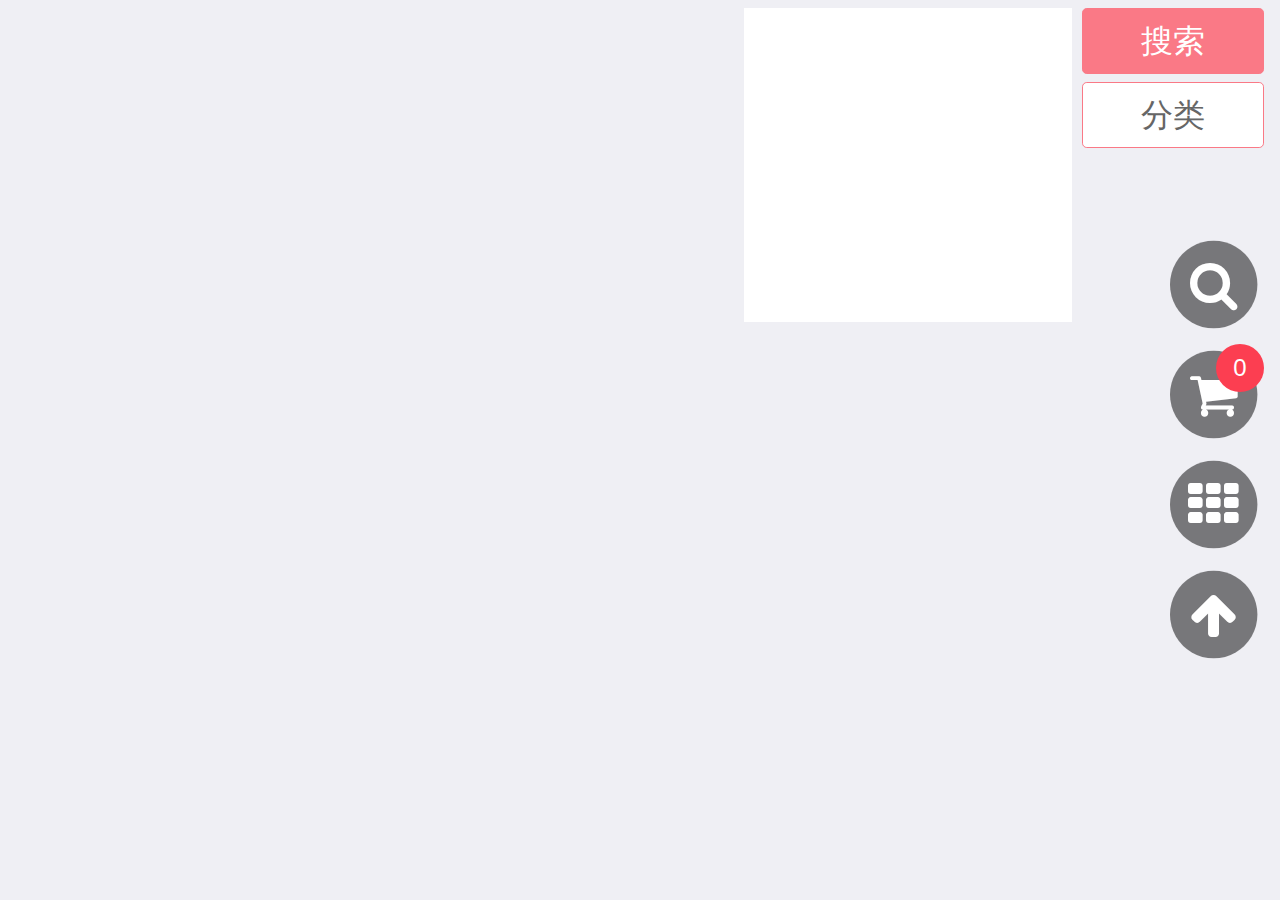
<file: app/src/main/assets/jdhome/index.html>
<!DOCTYPE html>
<html>

<head>
	<meta charset="utf-8">
	<meta name="viewport"
		content="width=device-width,initial-scale=1,minimum-scale=1,maximum-scale=1,user-scalable=no" />
	<title></title>

	<link href="css/mui.min.css" rel="stylesheet" />
	<link rel="stylesheet" type="text/css" href="static/css/index.css" />
	<link rel="stylesheet" href="static/src/font-awesome-4.7.0/css/font-awesome.min.css">
	<link rel="stylesheet" href="static/css/common.css">
</head>

<body>

	<ul id="floatRightBox">
		<li>
			<span class="fa-stack fa-3x" id="searchBtn">
				<i class="fa fa-circle fa-stack-2x bg"></i>
				<i class="fa fa-search fa-stack-1x fa-inverse"></i>
			</span>
		</li>
		<li>
			<b id="cartnumber">0</b>
			<span class="fa-stack fa-3x" id="cartBtn">
				<i class="fa fa-circle fa-stack-2x bg"></i>
				<i class="fa fa-shopping-cart fa-stack-1x fa-inverse"></i>
			</span>
		</li>
		<li>
			<span class="fa-stack fa-3x" id="catalogBtn">
				<i class="fa fa-circle fa-stack-2x bg"></i>
				<i class="fa fa-th fa-stack-1x fa-inverse"></i>
			</span>
		</li>
		<li>
			<span class="fa-stack fa-3x" id="topBtn">
				<i class="fa fa-circle fa-stack-2x bg"></i>
				<i class="fa fa-arrow-up fa-stack-1x fa-inverse"></i>
			</span>
		</li>
	</ul>

	<div id="searchBox" class="">
		<div class="inner">
			<span class="fa-stack clostBtn fa-lg">
				<i class="fa fa-circle fa-stack-2x bg"></i>
				<i class="fa fa-close fa-stack-1x fa-inverse"></i>
			</span>
			<div class="header">搜索</div>
			<div class="key">
				<input type="text" class="keyword" placeholder="请输入您要搜索的商品名称">
			</div>
			<div class="btn">
				<input type="button" value="搜索">
			</div>
		</div>
	</div>

	<div class="" id="catalogBox">
		<div class="inner">
			<div class="btns">
				<div class="btn reset">重置</div>
				<div class="btn confirm">确认</div>
			</div>
			<div class="header">
				商品分类
				<i class="mui-icon mui-icon-closeempty closeBtn"></i>
			</div>
			<div class="group">
				<div class="gitem">
					<div class="title"></div>
					<div class="list">
						<span>推荐产品1</span>
						<span>推荐产品2</span>
						<span>推荐产3</span>
						<span>推荐产4</span>
						<span>推荐产品5</span>
						<span>推品6</span>
						<span>推荐产品7</span>
						<span>推荐品8</span>
					</div>
				</div>
			</div>
		</div>
	</div>


	<div class="index">

		<div class="mui-content top">
			<div class="mui-row">
				<div class="mui-col-sm-7">
					<div class="left">
						<div class="ltitle">
							<span>
								<!-- 今日特价 -->
							</span>
						</div>
						<!-- <div class="item">
							<div class="icon"
								style="background:url(https://via.placeholder.com/400) no-repeat center;background-size: 110% auto;">
							</div>
							<div class="title">
								<div class="t">
									123123123123123123123123123123123</div>
							</div>
							<div class="price">
								<div class="group">
									<div class="p1">￥123</div>
									<div class="p2">￥123</div>
								</div>
							</div>
						</div> -->
					</div>
				</div>
				<div class="mui-col-sm-5">
					<div class="right">
						<div class="btns">
							<ul>
								<li><span>搜索</span></li>
								<li><span class="w">分类</span></li>
							</ul>
						</div>
						<div class="mui-slider">
							<div class="mui-slider-group" id="mslider">
	
								<!-- <div class="mui-slider-item mui-slider-item-duplicate">
									<div class="item"
										style="background:url(https://via.placeholder.com/200x150) no-repeat center;background-size: 110% auto;">
									</div>
								</div> -->

							</div>
						</div>
					</div>
				</div>
			</div>
		</div>

		<div class="mui-content goodsGroup">
			<div class="mui-row">
				<!-- <div class="mui-col-sm-4">
					<div class="in">
						<div class="mui-content list">
							<div class="mui-row">
								<div class="mui-col-sm-6 ">
									<div class="ltitle">
										精选推荐
									</div>
								</div>
							</div>
							<div class="mui-row">
								<div class="mui-col-sm-6">
									<div class="item">
										<div class="bg">
											<div class="icon"
												style="background:url(https://via.placeholder.com/400) no-repeat center;background-size:110% auto;;">
											</div>
											<div class="title">
												<div class="t">
													123123123123123123123123123123123</div>
											</div>
											<div class="price">
												<div class="group">
													<div class="p1">￥123</div>
													<div class="p2">立即抢购</div>
												</div>
											</div>
										</div>
									</div>
								</div>
							</div>
						</div>
					</div>
				</div> -->
			</div>
		</div>

		<div class="catalogs">
			
			<!-- <div class="list">
				<div class="ltitle">XX系列 <span class="more">MORE>></span></div>
				
				<div class="item">
					<div class="bg">
						<div class="icon"
							style="background:url(https://via.placeholder.com/400) no-repeat center;background-size:110% auto;">
						</div>
						<div class="title">
							<div class="t">
								123123123123123123123123123123123</div>
						</div>
						<div class="price">
							<div class="group">
								<div class="p1">￥123</div>
								<div class="p2">立即抢购</div>
							</div>
						</div>
					</div>
				</div>
			</div> -->

		</div>



	</div>
</body>
<script src="js/mui.min.js"></script>
<script src="js/jquery.min.js"></script>
<script src="static/js/common.js"></script>
<script src="static/js/index.js"></script>
<script type="text/javascript" charset="utf-8">

</script>

</html>
</file>
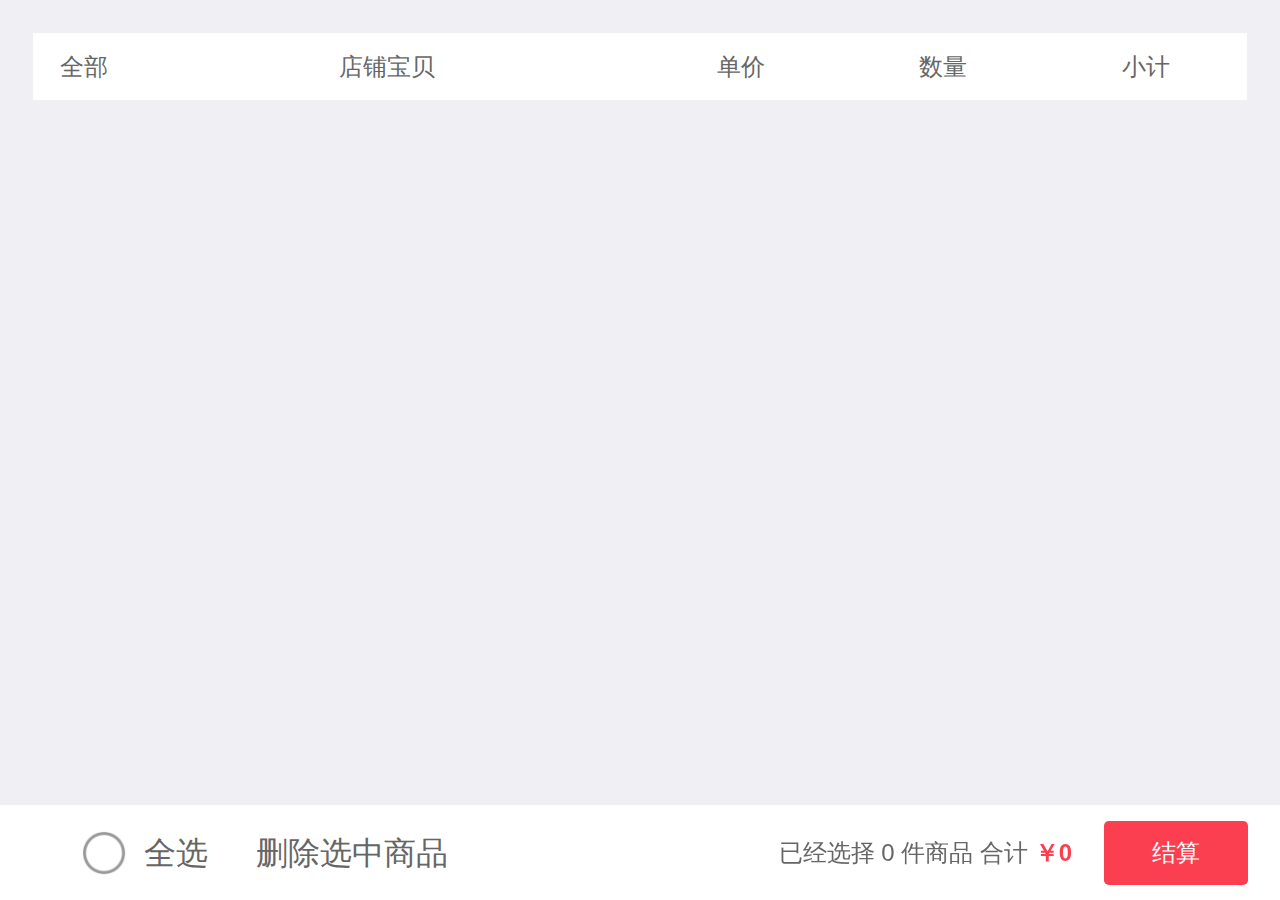
<file: app/src/main/assets/jdhome/cart.html>
<!DOCTYPE html>
<html>

<head>
	<meta charset="utf-8">
	<meta name="viewport"
		content="width=device-width,initial-scale=1,minimum-scale=1,maximum-scale=1,user-scalable=no" />
	<title></title>

	<link href="css/mui.min.css" rel="stylesheet" />
	<link rel="stylesheet" type="text/css" href="static/css/cart.css" />

</head>

<body>

	<div class="cart">


		<div class="mui-content header">
			<div class="mui-row">
				<div class="mui-col-sm-1">
					全部
				</div>
				<div class="mui-col-sm-5">
					店铺宝贝
				</div>
				<div class="mui-col-sm-2">
					单价
				</div>
				<div class="mui-col-sm-2">
					数量
				</div>
				<div class="mui-col-sm-2">
					小计
				</div>
			</div>
		</div>
		<div class="mui-content list">


			<!-- <div class="mui-row row">
				<div class="mui-col-sm-1">
					<div class="desc descCheck">
						<div class="bg">
							<div class="checkbox"></div>
						</div>
					</div>
				</div>
				<div class="mui-col-sm-5">
					<div class="desc descGoods">
						<div class="icon"
							style="background:url(https://via.placeholder.com/200) no-repeat center;background-size: 110% auto;">
						</div>
						<div class="info">
							哈哈哈哈哈哈哈哈哈哈哈哈哈哈哈哈
						</div>
						<div class="type">规格：asd</div>
					</div>
				</div>
				<div class="mui-col-sm-2">
					<div class="desc sprice">
						<div class="bg">￥<text>9900.00</text></div>
					</div>
				</div>
				<div class="mui-col-sm-2">
					<div class="desc number">
						<div class="bg">
							<div class="num">
								<input type="button" data-tag="sub" value="-">
								<input type="number" value="1" readonly />
								<input type="button" data-tag="plus" value="+">
							</div>
						</div>
					</div>
				</div>
				<div class="mui-col-sm-2">
					<div class="desc price">
						<div class="bg">￥9900.00</div>
					</div>
				</div>
			</div> -->


		</div>



		<div class="bottom">
			<div class="left">
				<div class="checkbox all"><text>全选</text></div>
				<div class="btns">
					<span id="removeSelect">删除选中商品</span>
					<span id="removeAll">清空购物车</span>
				</div>
			</div>
			<div class="right">
				<div class="inner">已经选择 0 件商品 合计 <b>￥0</b></div>
				<div class="submit" id="submit">结算</div>
			</div>
		</div>

		
	</div>
</body>
<script src="js/mui.min.js"></script>
<script src="js/jquery.min.js"></script>
<script src="static/js/common.js"></script>
<script src="static/js/cart.js"></script>
<script type="text/javascript" charset="utf-8">

</script>

</html>
</file>
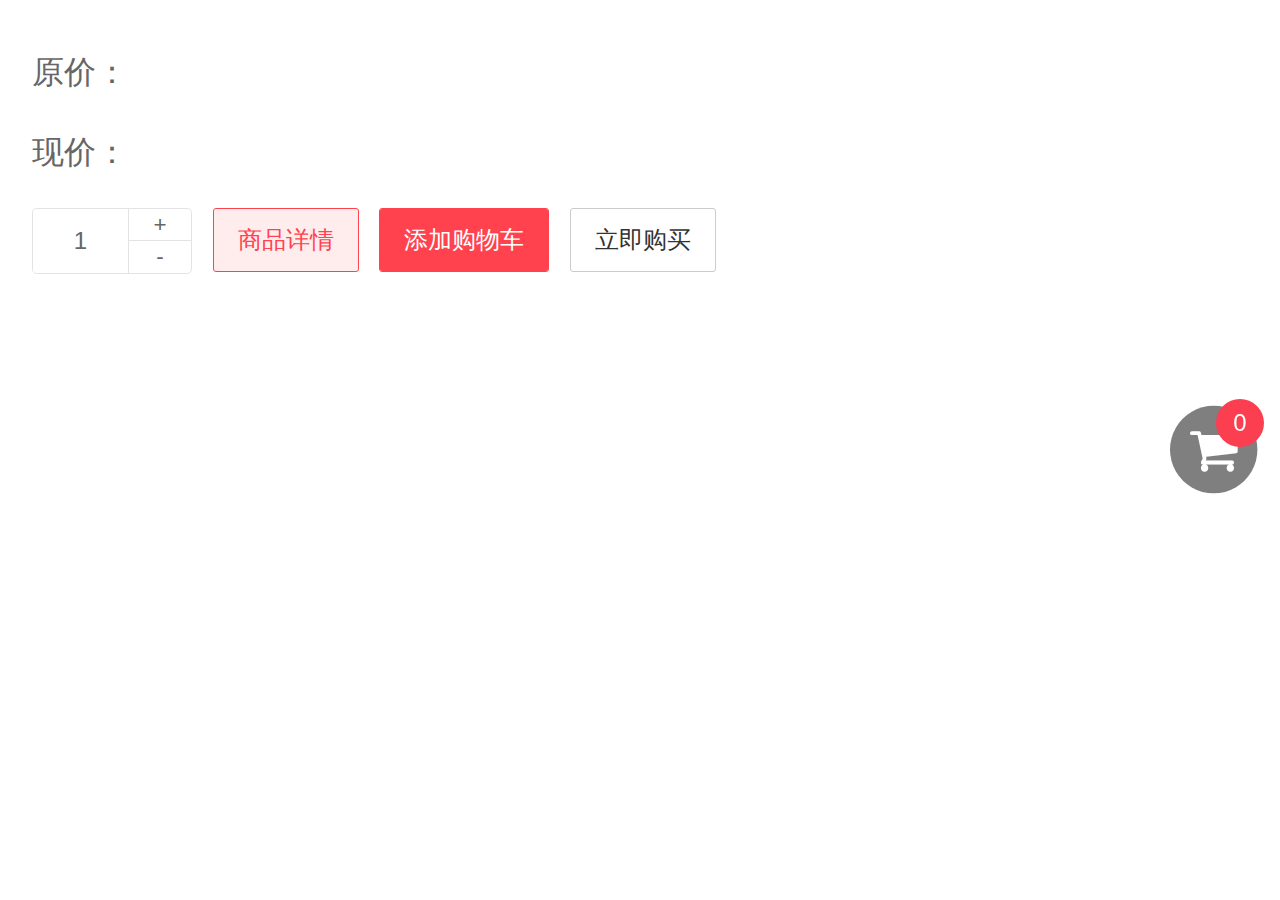
<file: app/src/main/assets/jdhome/desc.html>
<!DOCTYPE html>
<html>

<head>
	<meta charset="utf-8">
	<meta name="viewport"
		content="width=device-width,initial-scale=1,minimum-scale=1,maximum-scale=1,user-scalable=no" />
	<title></title>
	<link href="css/mui.min.css" rel="stylesheet" />
	<link rel="stylesheet" type="text/css" href="static/css/common.css" />
	<link rel="stylesheet" type="text/css" href="static/css/desc.css" />
	<link rel="stylesheet" href="static/src/font-awesome-4.7.0/css/font-awesome.min.css">
	<link rel="stylesheet" href="static/src/swiper-4.5.0/css/swiper.min.css">
</head>

<body>


	<ul id="floatRightBox">
		<li>
			<b id="cartnumber">0</b>
			<span class="fa-stack fa-3x" id="cartBtn">
				<i class="fa fa-circle fa-stack-2x bg"></i>
				<i class="fa fa-shopping-cart fa-stack-1x fa-inverse"></i>
			</span>
		</li>
	</ul>


	<div class="desc">
		<div id="info">
			<div class="title">
				<!-- 标题标题标题标题标题标题标题标题标题标题标题标题标题标题标题标题标题标题标题标题标题标题标题标题标题标题标题标题标题标题标题 -->
			</div>
			<div class="sp">
				<!-- 副标题副标题副标题副标题副标题副标题副标题副标题副标题副标题副标题副标题副标题副标题 -->
			</div>
			<div class="p1 price">原价： 
				<!-- <text>￥99999</text> -->
			</div>
			<div class="p2 price">现价：
				 <!-- <text>￥200</text> -->
				</div>
			<div class="type">
				<!-- 规格：
				<div class="item">
					<div class="icon"
						style="background: url(https://desk-fd.zol-img.com.cn/t_s2880x1800c5/g5/M00/03/04/ChMkJlw-9-CIFGiLAGBOVF0wMicAAubOABstB8AYE5s735.jpg) no-repeat center;background-size: auto 100%; ">
					</div>
					<span>规格1</span>
				</div> -->
			</div>

			<div class="num">
				<!-- 有货 库存999件  -->
			</div>

			<div class="btns">
				<div class="number">
					<div class="box">
						<div class="inner">
							<input type="number" id="number" value="1" readonly>
							<div class="right">
								<div class="btn plus">+</div>
								<div class="btn sub">-</div>
							</div>
						</div>
					</div>

					<input type="button" class="bt bt1" value="商品详情">
					<input type="button" class="bt bt2" value="添加购物车">
					<input type="button" class="bt bt3" value="立即购买">

				</div>
			</div>

		</div>

		<div class="swiper-container" id="swiper">
			<div class="swiper-wrapper"></div>
			<!-- 分页器 -->
			<!-- <div class="swiper-pagination"></div> -->
			<div class="imgGroup"></div>
		</div>

		<div id="morebox" class="">
			<div class="inner">
				<div class="header">
					<span data-tag="if1" class="in">商品详情</span>
					<span data-tag="if2">商品参数</span>
					<i class="mui-icon mui-icon-closeempty closeBtn"></i>
				</div>
				<div class="info">
					<div class="if if1 on">

					</div>
					<div class="if if2">
						<ul></ul>
					</div>
				</div>
			</div>
		</div>

	</div>
</body>

<script src="js/mui.min.js"></script>
<script src="js/jquery.min.js"></script>
<script src="static/src/swiper-4.5.0/js/swiper.min.js"></script>

<script src="static/js/common.js"></script>
<script src="static/js/desc.js"></script>

</html>
</file>
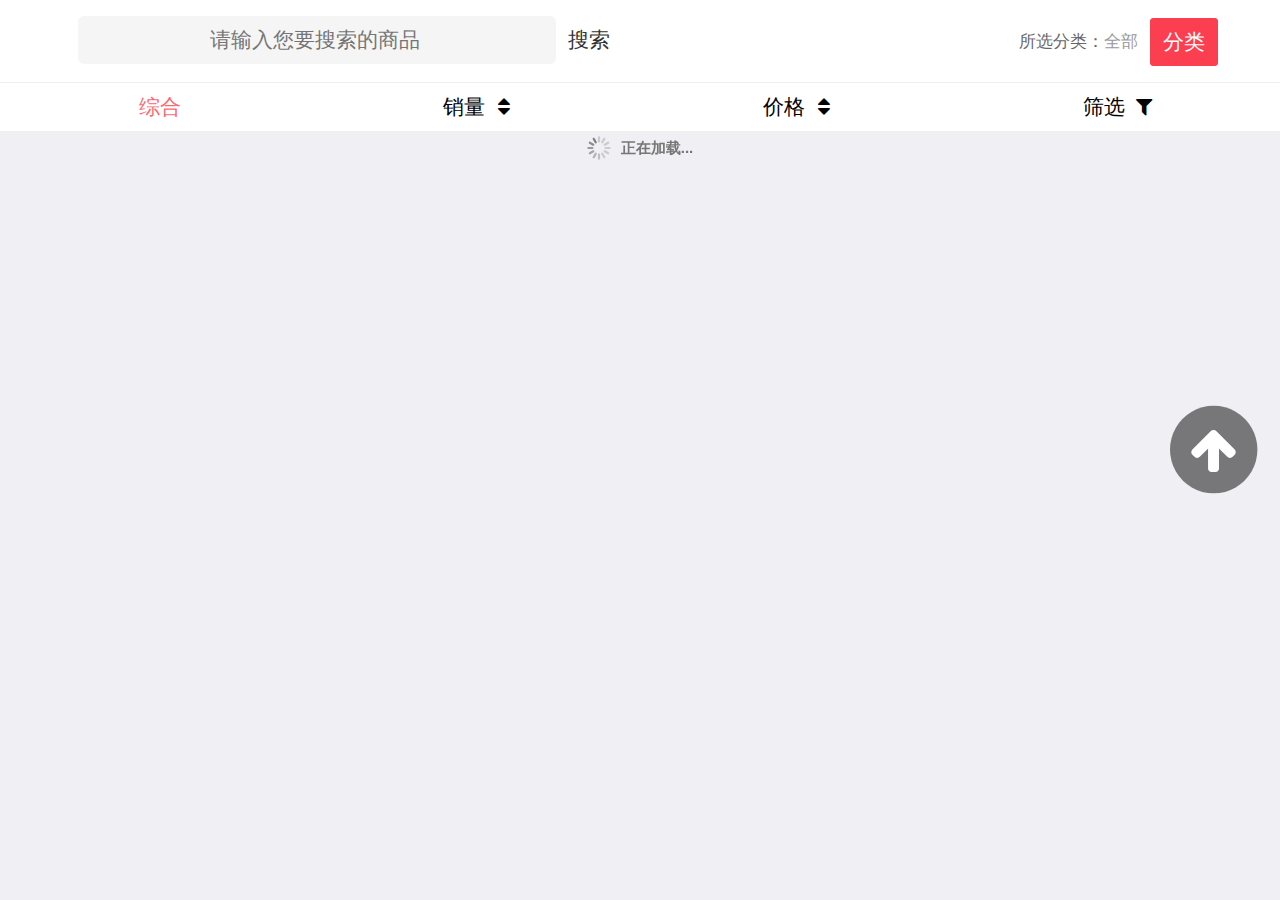
<file: app/src/main/assets/jdhome/goods.html>
<!DOCTYPE html>
<html>

<head>
	<meta charset="utf-8">
	<meta name="viewport"
		content="width=device-width,initial-scale=1,minimum-scale=1,maximum-scale=1,user-scalable=no" />
	<title></title>

	<link href="css/mui.min.css" rel="stylesheet" />
	<link rel="stylesheet" type="text/css" href="static/css/goods.css" />
	<link rel="stylesheet" type="text/css" href="static/css/common.css" />
	<link rel="stylesheet" href="static/src/font-awesome-4.7.0/css/font-awesome.min.css">

</head>

<body>

	<ul id="floatRightBox">
		<li>
			<span class="fa-stack fa-3x" id="topBtn">
				<i class="fa fa-circle fa-stack-2x bg"></i>
				<i class="fa fa-arrow-up fa-stack-1x fa-inverse"></i>
			</span>
		</li>
	</ul>

	<div class="" id="catalogBox">
		<div class="inner">
			<div class="btns">
				<div class="btn reset">重置</div>
				<div class="btn confirm">确认</div>
			</div>
			<div class="header">
				商品分类
				<i class="mui-icon mui-icon-closeempty closeBtn"></i>
			</div>
			<div class="group">
				<div class="gitem">
					<div class="title"></div>
					<div class="list">
						<!-- <span>推荐产品</span> -->
					</div>
				</div>
			</div>
		</div>
	</div>

	<div class="top">
		<div class="search">
			<div class="bg">
				<div class="inner">
					<input type="search" id="searchVal" placeholder="请输入您要搜索的商品">
					<input type="button" value="搜索" id="searchBtn">
				</div>
			</div>
			<div class="bg catalogBg">
				<div class="inner">
					<div class="catalogText"><text>所选分类：</text><text class="cname">全部</text></div>
					<input type="button" value="分类" id="catalog">
				</div>
			</div>
		</div>
		<div class="type">
			<div data-tag="type1" class="item on">综合</div>
			<div data-tag="type2" class="item nor">销量 <i class="fa fa-fw fa-sort"></i><i
					class="fa fa-fw fa-sort-up"></i><i class="fa fa-fw fa-sort-down"></i></div>
			<div data-tag="type3" class="item nor">价格 <i class="fa fa-fw fa-sort"></i><i
					class="fa fa-fw fa-sort-up"></i><i class="fa fa-fw fa-sort-down"></i></div>
			<div data-tag="type4" class="item">筛选 <i class="fa fa-fw fa-filter"></i></div>
		</div>
	</div>

	<div class="" id="selectBox">
		<div class="inner">
			<div class="btns">
				<div class="btn" id="reset">重置</div>
				<div class="btn" id="confirm">确认筛选</div>
			</div>
			<div class="header">
				筛选属性
				<i class="mui-icon mui-icon-closeempty closeBtn"></i>
			</div>
			<div class="group">
				<!-- 
				<div class="gitem">
					<div class="title">商品分类 <span><text></text><i class="fa fa-fw fa-angle-down in"></i></span></div>
					<div class="list listL open">
						<span>推荐产品1</span>
						<span>推荐产品2</span>
					</div>
				</div> 
			-->
			</div>
		</div>
	</div>

	<div id="pullrefresh" class="mui-content mui-scroll-wrapper goods">
		<div class="mui-scroll">
			<div class="goodsGroup">
				<div class="list ">
				</div>
			</div>
		</div>
	</div>

</body>
<script src="js/mui.min.js"></script>
<script src="js/jquery.min.js"></script>
<script src="static/js/common.js"></script>
<script src="static/js/goods.js"></script>
<script type="text/javascript" charset="utf-8">
	mui.init()
</script>

</html>
</file>
<file: app/src/main/assets/jdhome/static/css/index.css>
.index {
	padding: 0.5rem 1rem;
	color: #333;
}

.index .top {}

.index .top .left {
	display: flex;
	padding-left: 10rem;
	/* background: green; */
	position: relative;
}

.index .top .left .ltitle {
	position: absolute;
	top: 0;
	left: 0;
	bottom: 0;
	width: 10rem;
	background: #FC3E51;
	color: #fff;
}

.index .top .left .ltitle span {
	position: absolute;
	top: 50%;
	left: 50%;
	width: 100%;
	transform: translate(-50%, -50%);
	text-align: center;
	font-size: 2rem;
}

.index .top .left .item {
	/* overflow: hidden; */
	width: 25%;
	flex-shrink: 0;
	border-right: 1px solid #f0f0f0;
	box-sizing: border-box;
	background: #fff;
}

.index .top .left .item .icon {
	height: 13rem;
}

.index .top .left .item .title {
	background: #BABABA;
	text-align: center;
	padding: 0 0.5rem;
	height: 3.1rem;
	line-height: 3rem; 
	width: 100%;
	font-size: 1.2rem;
}

.index .top .left .item .title .t {
	text-overflow: -o-ellipsis-lastline;
	overflow: hidden;
	text-overflow: ellipsis;
	display: -webkit-box;
	-webkit-line-clamp: 1;
	-webkit-box-orient: vertical;
	/* white-space: pre-wrap; */
	word-wrap: break-word;
	/* 
	word-break: break-all; */
}

.index .top .left .item .price {
	text-align: center;
	padding: 0.6rem 0;
	height: 3.5rem;
	line-height: 2.3rem;
}

.index .top .left .item .price .group {
	width: 80%;
	background: #FC3E51;
	display: flex;
	margin-left: 10%;
	border: 2px solid #FC3E51;
}

.index .top .left .item .price .group .p1,
.index .top .left .item .price .group .p2 {
	flex: 50%;
	font-size: 1.15rem;
}

.index .top .left .item .price .group .p1 {
	color: #fff;
}

.index .top .left .item .price .group .p2 {
	background: #fff;
	color: #999;
	text-decoration: line-through;
}

.index .top .right {
	/* background: #2AC845; */
	height: 19.6rem;
	padding-right: 12rem;
	position: relative;
}

.index .top .right .btns {
	position: absolute;
	top: 0;
	right: 0;
	bottom: 0;
	/* background: yellow; */
	width: 12rem;
}

.index .top .right .btns ul {
	padding: 0;
	margin: 0;
}

.index .top .right .btns ul li {
	list-style: none;
	text-align: center;
	padding-left: 0.6rem;
	line-height: 4rem;
}

.index .top .right .btns ul li span {
	background: #FA7986;
	display: inline-block;
	width: 100%;
	text-align: center;
	margin-bottom: 0.5rem;
	border: 1px solid #FA7986;
	color: #fff;
	border-radius: 0.3rem;
	font-size: 2rem;
}

.index .top .right .btns ul li span:active {
	opacity: 0.8;
}

.index .top .right .btns ul li span.w {
	border: 1px solid #FA7986;
	color: #666;
	background: #fff;
}

.index .top .right .mui-slider {
	border: 0.5rem solid #fff;
	background: #fff;
}

.index .top .right .mui-slider .mui-slider-group {
	height: 100%;

}

.index .top .right .mui-slider {
	height: 100%;
}

.index .top .right .mui-slider .item {
	height: 100%;
}

.goodsGroup {
	margin-top: 1rem;
	color: #666;
}

.goodsGroup .list {
	background: #fff;
}

.goodsGroup .list .ltitle {
	line-height: 4rem;
	font-size: 2rem;
	padding-left: 1rem;
}

.goodsGroup .in {
	padding: 0 0.2rem;
}

.goodsGroup .list .item {

	flex-shrink: 0;
	/* border-right: 1px solid #f0f0f0; */
	box-sizing: border-box;
	background: #fff;
}

.goodsGroup .list .item .bg {
	padding: 0.4rem;
	padding-bottom: 0;
	border: 1px solid #f0f0f0;
}

.goodsGroup .list .item .icon {
	height: 16rem;
}

.goodsGroup .list .item .title {
	background: #BABABA;
    text-align: center;
    padding: 0 0.5rem;
    height: 3.1rem;
    line-height: 3rem;
    width: 100%;
    font-size: 1.2rem;
}

.goodsGroup .list .item .title .t {
	text-overflow: -o-ellipsis-lastline;
	overflow: hidden;
	text-overflow: ellipsis;
	display: -webkit-box;
	-webkit-line-clamp: 1;
	-webkit-box-orient: vertical;
	/* white-space: pre-wrap; */
	word-wrap: break-word;
	/* 
	word-break: break-all; */
}

.goodsGroup .list .item .price {
	text-align: center;
    padding: 0.6rem 0;
    height: 3.5rem;
    line-height: 2.3rem;
}

.goodsGroup .list .item .price .group {
	width: 80%;
	background: #FC3E51;
	display: flex;
	margin-left: 10%;
	border: 2px solid #FC3E51;
}

.goodsGroup .list .item .price .group .p1,
.goodsGroup .list .item .price .group .p2 {
	flex: 50%;
	font-size: 1.15rem;
}

.goodsGroup .list .item .price .group .p1 {
	color: #fff;
}

.goodsGroup .list .item .price .group .p2 {
	background: #fff;
	color: #FC3E51;
	/* text-decoration: line-through; */
}








.catalogs {
	margin-top: 1rem;
	color: #666;
}

.catalogs .list {
	background: #fff;
	overflow: hidden;
	margin-bottom: 1rem;
}

.catalogs .list .ltitle {
	line-height: 4rem;
	font-size: 2rem;
	padding-left: 1rem;
}

.catalogs .list .ltitle .more {
	float: right;
	background: #656565;
	color: #fff;
	display: inline-block;
	line-height: 3rem;
	margin-top: 0.5rem;
	margin-right: 1rem;
	padding: 0 1rem;
	border-radius: 0.3rem;
}

.catalogs .in {
	padding: 0 0.2rem;
}

.catalogs .list .item {
	display: inline-block;
	width: calc(100% / 6);
	float: left;
	/* border-right: 1px solid #f0f0f0; */
	box-sizing: border-box;
	background: #fff;
}

.catalogs .list .item .bg {
	padding: 0.4rem;
	padding-bottom: 0;
	border: 1px solid #f0f0f0;
}

.catalogs .list .item .icon {
	height: 16rem;
}

.catalogs .list .item .title {
	background: #BABABA;
    text-align: center;
    padding: 0 0.5rem;
    height: 3.1rem;
    line-height: 3rem;
    width: 100%;
    font-size: 1.2rem;
}

.catalogs .list .item .title .t {
	text-overflow: -o-ellipsis-lastline;
	overflow: hidden;
	text-overflow: ellipsis;
	display: -webkit-box;
	-webkit-line-clamp: 1;
	-webkit-box-orient: vertical;
	/* white-space: pre-wrap; */
	word-wrap: break-word;
	/* 
	word-break: break-all; */
}

.catalogs .list .item .price {
	text-align: center;
    padding: 0.6rem 0;
    height: 3.5rem;
    line-height: 2.3rem;
}

.catalogs .list .item .price .group {
	width: 80%;
	background: #FC3E51;
	display: flex;
	margin-left: 10%;
	border: 2px solid #FC3E51;
}

.catalogs .list .item .price .group .p1,
.catalogs .list .item .price .group .p2 {
	flex: 50%;
	font-size: 1.15rem;
}

.catalogs .list .item .price .group .p1 {
	color: #fff;
}

.catalogs .list .item .price .group .p2 {
	background: #fff;
	color: #FC3E51;
	/* text-decoration: line-through; */
}
</file>
<file: app/src/main/assets/jdhome/static/css/common.css>
#floatRightBox {
    z-index: 5;
    position: fixed;
    /* background: red; */
    top: 50%;
    right: 1rem;
    transform: translateY(-50%);
    padding: 0;
    margin: 0;
    transition: 0.3s all;
}

#floatRightBox li {
    position: relative;
    list-style: none;
    margin: 0.5rem 0;
}

#floatRightBox li .bg {
    color: rgba(0, 0, 0, 0.5);
}

#floatRightBox li span .bg {
    transition: 0.3s all;
}

#floatRightBox li span:active .bg {
    color: rgba(0, 0, 0, 0.8);
}

#floatRightBox li b#cartnumber{
    right: 0;
    top: 0;
    position: absolute;
    font-weight: 100;
    font-size: 1.5rem;
    min-width: 3rem;
    height: 3rem;
    line-height: 3rem;
    text-align: center;
    background: #FC3E51;
    color: #fff;
    border-radius: 1.5rem;
    display: inline-block;
    z-index: 3;
    padding: 0 0.5rem;
}

#searchBox {
    position: fixed;
    top: 0;
    left: 0;
    position: fixed;
    z-index: 10;
    width: 100%;
    height: 100%;
    background: rgba(0, 0, 0, 0.5);
    transition: 0.3s all;
    transform: translateY(-100%);
}

#searchBox.on{
    transform: translateY(0);
}

#searchBox .inner {
    background: #fff;
    position: absolute;
    width: 50rem;
    padding: 2rem 3rem;
    top: 50%;
    left: 50%;
    transform: translate(-50%, -50%);
    color: #666;
    border-radius: 0.3rem;
    overflow: hidden;
}

#searchBox .inner .clostBtn {
    position: absolute;
    right: 0.3rem;
    top: 0.3rem;
    transition: 0.3s all;
}

#searchBox .inner .clostBtn:active .bg{
    color: rgba(0, 0, 0, 0.5);
}

#searchBox .inner .header {
    line-height: 4rem;
    font-size: 1.6rem;
    text-align: center;
}

#searchBox .inner .key {
    margin: 2rem 0;
}

#searchBox .inner .key input {
    height: 4rem;
    /* border: none; */
    font-size: 1.6rem;
}

#searchBox .inner .btn {
    margin-bottom: 2rem;
}

#searchBox .inner .btn input {
    width: 100%;
    height: 3rem;
    font-size: 1.2rem;
    border-color: #E01C24;
    background: #E01C24;
    color: #fff;
    border-radius: 1.5rem;
    transition: 0.3s all;
}

#searchBox .inner .btn input:active {
    opacity: 0.7;
}







#catalogBox {
    /* text-align: center; */
    color: #666;
    position: fixed;
    top: 0;
    left: 0;
    width: 100%;
    height: 100%;
    background: rgba(0, 0, 0, 0);
    z-index: 10;
    transition: 0.5s all ease;
    transform: translateY(-100%);
}

#catalogBox.in {
    transform: translateY(0%);
    background: rgba(0, 0, 0, 0.5);
}


#catalogBox .inner {
    width: 45rem;
    height: 80%;
    /* background: yellow; */
    display: inline-block;
    background: #fff;
    position: absolute;
    left: 50%;
    /* transform: translateX(-50%); */
    top: 50%;
    transform: translate(-50%, -50%);
    padding: 2rem;
    padding-top: 0;
    border-radius: 0.5rem;
    transition: 0.3s all;
    overflow: hidden;
}

#catalogBox .header {
    line-height: 4rem;
    font-size: 1.5rem;
}

#catalogBox .header i {
    float: right;
    font-size: 4rem;
    margin-right: -2rem;
}

#catalogBox .group {
    overflow-y: scroll;
    overflow-x: hidden;
    height: calc(100% - 4rem);
    padding-bottom: 4rem;
}

#catalogBox .group .gitem {
    margin-bottom: 1.5rem;
}

#catalogBox .group .gitem .title {
    line-height: 3.7rem;
    color: #333;
    font-size: 1.3rem;
}

#catalogBox .group .gitem .title span {
    float: right;
    display: inline-block;
    margin-right: 1rem;
}

#catalogBox .group .gitem .title span text {
    color: rgba(255, 66, 77, 0.83);
    margin-right: 1rem;
}

#catalogBox .group .gitem .title span i {
    font-size: 2rem;
    color: #999;
    transition: 0.3s all;
}

#catalogBox .group .gitem .title span i.in {
    color: red;

    transform: rotate(180deg);
}

#catalogBox .group .gitem .list.listL {
    height: 7.5rem;
    overflow: hidden;
    transition: 0.3s height;
}

#catalogBox .group .gitem .list.listL.open {
    height: auto;
}

#catalogBox .group .gitem .list span {
    color: rgba(68, 68, 68, 0.5);
    background-color: rgb(245, 245, 245);
    font-size: 1.3rem;
    padding: 0.7rem 1.5rem;
    display: inline-block;
    margin: 0 1.1rem 1.1rem 0;
}

#catalogBox .group .gitem .list span.on {
    color: rgba(255, 66, 77, 0.83);
    background-color: rgba(255, 66, 77, 0.1);
}

#catalogBox .inner .btns {
    display: flex;
    bottom: 0;
    left: 0;
    width: 100%;
    position: absolute;
    background: #fff;
}

#catalogBox .inner .btns .btn {
    text-align: center;
    line-height: 4rem;
    font-size: 1.5rem;
    transition: 0.3s all;
}

#catalogBox .inner .btns .btn:active {
    opacity: 0.6;
}

#catalogBox .inner .btns .btn.reset {
    flex: 40%;
    color: rgba(255, 66, 77, 0.83);
    background-color: rgba(255, 66, 77, 0.1);
}

#catalogBox .inner .btns .btn.confirm {
    flex: 60%;
    color: rgb(255, 255, 255);
    background-color: rgba(255, 66, 77, 0.83);

}
</file>
<file: app/src/main/assets/jdhome/static/css/cart.css>
.mui-row {
    background: #fff;
    color: #666;
}

.cart {
    padding: 2rem;
    position: relative;
}

.cart .header {
    border: 1px solid #f0f0f0;
    box-sizing: border-box;
    text-align: center;
    line-height: 4.2rem;
    background: #fff;
    font-size: 1.5rem;
}

.cart .row {
    border-bottom: 1px solid #f0f0f0;
}
.cart .list{
    margin-bottom: 7rem;
}
.cart .list .desc {
    padding: 1.5rem 0;
    position: relative;
    height: 13rem;
    font-size: 1.5rem;
    letter-spacing: 0.1rem;
}

.cart .list .desc .bg {
    position: absolute;
    top: 50%;
    left: 50%;
    width: 100%;
    transform: translate(-50%, -50%);
    text-align: center;
}

.cart .list .desc.descCheck .checkbox {
    background: url(../../imgs/checkbox_round_0.png);
    width: 3rem;
    height: 3rem;
    display: inline-block;
    background-size: 100%;
    transition: all 0.3s;
}

.cart .list .desc.descCheck .checkbox.check {
    background: url(../../imgs/checkbox_round_1.png);
    background-size: 100%;
}

.cart .list .desc.descGoods {
    padding-left: 12rem;
}

.cart .list .desc.descGoods .icon {
    width: 10rem;
    height: 10rem;
    display: inline-block;
    position: absolute;
    top: 1.5rem;
    left: 0;

}

.cart .list .desc.descGoods .info {
    overflow: hidden;
    display: -webkit-box;
    text-overflow: ellipsis;
    -webkit-line-clamp: 3;
    -webkit-box-orient: vertical;
    line-height: 2rem;
}

.cart .list .desc.descGoods .type {
    position: absolute;
    left: 12rem;
    bottom: 2rem;
    color: #999;
}

.cart .list .desc.number .num {
    display: inline-block;
    border: 0.1rem #e0e0e0 solid;
    border-radius: 0.3rem;
}

.cart .list .desc.number .num input {
    float: left;
    height: 3rem;
    color: #666;
    border: none;
    margin: 0;
}

.cart .list .desc.number .num input[type="button"] {
    width: 3rem;
    font-size: 1.6rem;
}

.cart .list .desc.number .num input[type="number"] {
    width: 8rem;
    text-align: center;
    border: 0.1rem #e0e0e0 solid;
    border-top: none;
    border-bottom: none;
    font-size: 1.5rem;
}

.cart .list .desc.price {
    color: #FC3E51;
}

.cart .bottom {
    position: fixed;
    display: flex;
    right: 0;
    bottom: 0;
    left: 0;
    background: #fff;
    z-index: 10;
    line-height: 6rem;
    height: 6rem;
    border-top: 0.1rem solid #f0f0f0;
    padding: 0 2rem;
}

.cart .bottom .left,
.cart .bottom .right {
    flex: 50%;
    color: #666;
    font-size: 2rem;
}

.cart .bottom .left {
    padding-left: 14rem;
}

.cart .bottom .left .btns {
    display: inline-block;
}

.cart .bottom .left .btns span {
    display: inline-block;
    line-height: 3rem;
    margin-right: 2rem;
    transition: 0.3s all;
}

.cart .bottom .left .btns span:active {
    opacity: 0.7;
}

.cart .bottom .left .checkbox {
    background: url(../../imgs/checkbox_round_0.png) no-repeat;
    width: 4rem;
    height: 3rem;
    display: inline-block;
    background-size: auto 100%;
    transition: all 0.3s;
    top: 1.5rem;
    left: 5rem;
    position: absolute;
}

.cart .bottom .left .checkbox.check {
    background: url(../../imgs/checkbox_round_1.png) no-repeat;
    background-size: auto 100%;
}

.cart .bottom .left .checkbox text {
    position: absolute;
    right: 0;
    top: 0;
    line-height: 3rem;
    transform: translateX(100%);
    /* padding-left: 1rem; */

}

.cart .bottom .right {
    text-align: right;
    font-size: 1.5rem;
    position: relative;
}

.cart .bottom .right .inner{
    padding-right: 11rem;
}
.cart .bottom .right .inner b{
    color: #FC3E51;
}
.cart .bottom .right .submit{
    position: absolute;
    right: 0rem;
    line-height: 4rem;
    top: 1rem;
    background: #FC3E51;
    color: #fff;
    padding: 0 3rem;
    border-radius: 0.3rem;
    transition: 0.5s all;
}
.cart .bottom .right .submit:active{
    opacity: 0.7;
}
</file>
<file: app/src/main/assets/jdhome/static/css/desc.css>
.desc,
body,
html {
    height: 100%;
    background: #ffff;
    color: #666;
}

.desc #info {
    padding: 2rem;
}

.desc #info .title {
    font-size: 2rem;
    line-height: 3rem;

}

.desc #info .sp {
    font-size: 1.5rem;
    line-height: 5rem;
    color: #333;
}

.desc #info .price {
    font-size: 2rem;
    line-height: 5rem;
    margin-bottom: 0rem;
}

.desc #info .price.p1 text {
    text-decoration: line-through;
    color: #999;
}

.desc #info .price.p2 text {
    color: #E01C24;
}

.desc .type {
    font-size: 2rem;
    line-height: 5rem;
    margin-bottom: 1rem;
    margin-top: 0.5rem;
}

.desc .type .item {
    font-size: 1.2rem;
    line-height: 2rem;
    border: 0.1rem solid #e3e3e3;
    display: inline-block;
    position: relative;
    padding-left: 4.5rem;
    padding-right: 1rem;
    transition: 0.3s all;
    position: relative;
}

.desc .type .item.disable {
    /* background:red; */
}

.desc .type .item.disable .ds {
    position: absolute;
    width: 100%;
    height: 100%;
    left: 0;
    top: 0;
    background: #999;
    opacity: 0.3;
}

.desc .type .item.on {
    border: 0.1rem #E01C24 solid;
}

.desc .type .item .icon {
    width: 3rem;
    height: 3rem;
    display: inline-block;
    position: absolute;
    left: 0.5rem;
    top: 0.5rem;
}

.desc .type .item span {
    display: inline-block;
    line-height: 4rem;
    height: 4rem;
}

.desc .num {
    font-size: 2rem;
    line-height: 5rem;
    margin-bottom: 1rem;
}

.desc .number input {
    display: inline-block;
    height: 4rem;
    margin: 0;
    font-size: 1.5rem;
}

.desc .number .box {
    display: inline-block;
    width: 10rem;
    text-align: center;
    border: 0.05rem solid #e3e3e3;
    font-size: 1.4rem;
    border-radius: 0.3rem;
    overflow: hidden;
    margin-right: 1rem;
}

.desc .number .box input {
    flex: 60%;
}

.desc .number .box .right {
    flex: 40%;
}

.desc .number .box input {
    border: none;
    text-align: center;
}

.desc .number .box .right {
    border-left: 0.05rem solid #e3e3e3;
}

.desc .number .box .right .btn {
    height: 2rem;
    line-height: 2rem;
    /* padding: 0 0.8rem; */
    transition: 0.3s all;
}

.desc .number .box .right .btn:active {
    background: #999;
    color: #fff;
}

.desc .number .box .right .btn.plus {
    border-bottom: 0.05rem solid #e3e3e3;
}

.desc .number .box .inner {
    display: flex;

}

.desc .number .bt {
    margin-right: 1rem;
    padding: 0 1.5rem;
    transition: 0.3s all;
}

.desc .number .bt:active {
    opacity: 0.5;
}

.desc .number .bt.bt1 {
    color: rgb(255, 66, 77);
    background-color: rgba(255, 66, 77, 0.1);
    border-color: rgb(255, 66, 77);
}

.desc .number .bt.bt2 {
    color: rgb(255, 255, 255);
    background-color: rgb(255, 66, 77);
    border-color: rgb(255, 66, 77);
}

#swiper {
    position: fixed;
    left: 0;
    top: 0;
    height: 100%;
    margin: 0;
}

#swiper .bg {
    width: 100%;
    height: 100%;
}

#swiper .imgGroup {
    position: absolute;
    left: 0;
    bottom: 1rem;
    z-index: 5;
}

#swiper .imgGroup .item {
    width: 4.5rem;
    height: 4.5rem;
    margin-bottom: 1rem;
    margin-left: 2rem;
    transition: 0.3s all;
    box-sizing: border-box;
}

#swiper .imgGroup .item.on {
    border: #E01C24 0.2rem solid;
}

#morebox {
    color: #666;
    position: fixed;
    top: 0;
    left: 0;
    width: 100%;
    height: 100%;
    background: rgba(0, 0, 0, 0);
    z-index: 10;
    transition: 0.5s all ease;
    transform: translateY(-100%);
}

#morebox.in {
    transform: translateY(0%);
    background: rgba(0, 0, 0, 0.5);
}
#morebox .inner {
    width: 45rem;
    height: 80%;
    display: inline-block;
    background: #fff;
    position: absolute;
    left: 50%;
    top: 50%;
    transform: translate(-50%, -50%);
    /* padding: 2rem;
    padding-top: 0; */
    border-radius: 0.5rem;
    transition: 0.3s all;
    overflow: hidden;
}
#morebox .inner{
    position: relative;
}
#morebox .inner .header{
    line-height: 4rem;
    border-bottom: 0.1rem solid #f0f0f0;
    text-align: center;
    position: absolute;
    top: 0;
    left: 0;
    width: 100%;
    background: #fff;
}
#morebox .inner .header i {
    float: right;
    font-size: 4rem;
    margin-right: 0rem;
}

#morebox .inner .header span{
    font-size: 1.4rem;
    margin: 0 1rem;
    translate: 0.3s all;
}
#morebox .inner .header span.in{
    color: rgba(226, 35, 26, 1);
}
#morebox .inner .info{
    padding: 1rem;
    padding-top: 5rem;
    overflow-y: scroll;
    height: 100%;
}
#morebox .inner .info .if{
    display: none;
    height: 100%;
}
#morebox .inner .info .if img{
    width: 100%;
}
#morebox .inner .info .if.on{
    display: block;
}
#morebox .inner .info .if2 ul{
    padding: 0;
    margin: 0;
}
#morebox .inner .info .if2 li{
    display: flex;
    list-style: none;
    border-bottom: 0.1rem solid #f0f0f0;
    line-height: 3.5rem;
    font-size: 1.4rem;
}

#morebox .inner .info .if2 li .d1{
    flex: 35%;
    color: #666;
    padding-left: 1rem;
}
#morebox .inner .info .if2 li .d2{
    flex: 65%;
    color: #888;
}
</file>
<file: app/src/main/assets/jdhome/static/css/goods.css>
.goods {
    color: #666;
}

.top {
    /* display: none; */
    background: #fff;
    position: fixed;
    top: 0;
    left: 0;
    width: 100%;
    z-index: 5;
    border-bottom: 0.1rem solid #f0f0f0;
}

.top .search {
    border-bottom: 0.1rem solid #f0f0f0;
    text-align: center;
}

.top .search .bg {
    width: 45%;
    display: inline-block;
}

.top .search .bg.catalogBg .inner .catalogText {
    line-height: 3rem;
    text-overflow: -o-ellipsis-lastline;
    overflow: hidden;
    text-overflow: ellipsis;
    display: -webkit-box;
    -webkit-line-clamp: 1;
    -webkit-box-orient: vertical;
    color: #999;
    width: 100%;
}
.top .search .bg.catalogBg .inner{
    padding-right: 5rem;
    position: relative;
    text-align: right;
}
.top .search .bg.catalogBg .inner .catalogText text {
    color: #666;
}
.top .search .bg.catalogBg .inner .catalogText text.cname {
    color: #999;
}

.top .search .bg.catalogBg .inner #catalog {
    border: 1px solid #FC3E51;
    color: #fff;
    background: #FC3E51;
    transition: 0.3s all;
    position: absolute;
    right: 0;
    top:1rem;
}

.top .search .bg.catalogBg .inner #catalog:active {
    opacity: 0.8;
}

.top .search .inner {
    display: flex;
    padding: 1rem;
}

.top .search .inner input {
    height: 3rem;
    border: none;
    font-size: 1.3rem;

    margin: 0;
}

.top .search .inner input[type="search"] {
    background: #F5F5F5;
    text-align: center;
}

.top .type {
    display: flex
}

.top .type .item {
    flex: 25%;
    line-height: 3rem;
    text-align: center;
    transition: 0.3s all;
    font-size: 1.3rem;
}

.top .type .item:active {
    background: #f5f5f5;
}

.top .type .item.on {
    color: rgba(255, 66, 77, 0.83)
}
.top .type .item[data-tag="type2"].nor i.fa-sort,
.top .type .item[data-tag="type2"].up i.fa-sort-up,
.top .type .item[data-tag="type2"].down i.fa-sort-down {
    display: inline-block;
}

.top .type .item[data-tag="type2"] i.fa-sort,
.top .type .item[data-tag="type2"] i.fa-sort-up,
.top .type .item[data-tag="type2"] i.fa-sort-down {
    display: none;
}

.top .type .item[data-tag="type3"].nor i.fa-sort,
.top .type .item[data-tag="type3"].up i.fa-sort-up,
.top .type .item[data-tag="type3"].down i.fa-sort-down {
    display: inline-block;
}

.top .type .item[data-tag="type3"] i.fa-sort,
.top .type .item[data-tag="type3"] i.fa-sort-up,
.top .type .item[data-tag="type3"] i.fa-sort-down {
    display: none;
}



.goods {
    margin-top: 8.1rem;
}

.goods .goodsGroup {
    /* padding-top: 8rem; */
    height: 100%;
    box-sizing: border-box;
}

.goods .goodsGroup .list {
    /* background: #fff; */
}

/* .goods .goodsGroup .list .ltitle {
	line-height: 4rem;
	font-size: 2rem;
	padding-left: 1rem;
} */

.goods .goodsGroup .list .item {
    width: calc(100% / 6);
    float: left;
    flex-shrink: 0;
    /* border-right: 1px solid #f0f0f0; */
    box-sizing: border-box;
    /* background: #fff; */
    padding: 1rem;
}

.goods .goodsGroup .list .item .bg {
    padding-bottom: 0;
    /* border: 1px solid #f0f0f0; */
    background: #fff;
}

.goods .goodsGroup .list .item .icon {
    height: 16rem;
}

.goods .goodsGroup .list .item .title {
    background: #BABABA;
    text-align: center;
    padding: 0 0.5rem;
    height: 3.1rem;
    line-height: 3rem;
    width: 100%;
    font-size: 1.2rem;
}

.goods .goodsGroup .list .item .title .t {
    text-overflow: -o-ellipsis-lastline;
    overflow: hidden;
    text-overflow: ellipsis;
    display: -webkit-box;
    -webkit-line-clamp: 1;
    -webkit-box-orient: vertical;
    /* white-space: pre-wrap; */
    word-wrap: break-word;
    /* 
	word-break: break-all; */
}

.goods .goodsGroup .list .item .price {
    text-align: center;
    padding: 0.6rem 0;
    height: 3.5rem;
    line-height: 2.3rem;
}

.goods .goodsGroup .list .item .price .group {
    width: 80%;
    background: #FC3E51;
    display: flex;
    margin-left: 10%;
    border: 2px solid #FC3E51;
}

.goods .goodsGroup .list .item .price .group .p1,
.goods .goodsGroup .list .item .price .group .p2 {
    flex: 50%;
    font-size: 1.15rem;
}

.goods .goodsGroup .list .item .price .group .p1 {
    color: #fff;
}

.goods .goodsGroup .list .item .price .group .p2 {
    background: #fff;
    color: #FC3E51;
    /* text-decoration: line-through; */
}

#selectBox {
    /* text-align: center; */
    color: #666;
    position: fixed;
    top: 0;
    left: 0;
    width: 100%;
    height: 100%;
    background: rgba(0, 0, 0, 0);
    z-index: 10;
    transition: 0.5s all ease;
    transform: translateY(-100%);
}


#selectBox.in {
    transform: translateY(0%);
    background: rgba(0, 0, 0, 0.5);
}


#selectBox .inner {
    width: 45rem;
    height: 80%;
    /* background: yellow; */
    display: inline-block;
    background: #fff;
    position: absolute;
    left: 50%;
    /* transform: translateX(-50%); */
    top: 50%;
    transform: translate(-50%, -50%);
    padding: 2rem;
    padding-top: 0;
    border-radius: 0.5rem;
    transition: 0.3s all;
    overflow: hidden;
}

#selectBox .header {
    line-height: 4rem;
    font-size: 1.5rem;
}

#selectBox .header i {
    float: right;
    font-size: 4rem;
    margin-right: -2rem;
}

#selectBox .group {
    overflow-y: scroll;
    overflow-x: hidden;
    height: calc(100% - 4rem);
    padding-bottom: 4rem;
}

#selectBox .group .gitem {
    margin-bottom: 1.5rem;
}

#selectBox .group .gitem .title {
    line-height: 3.7rem;
    color: #333;
    font-size: 1.3rem;
}

#selectBox .group .gitem .title span {
    float: right;
    display: inline-block;
    margin-right: 1rem;
}

#selectBox .group .gitem .title span text {
    color: rgba(255, 66, 77, 0.83);
    margin-right: 1rem;
}

#selectBox .group .gitem .title span i {
    font-size: 2rem;
    color: #999;
    transition: 0.3s all;
}

#selectBox .group .gitem .title span i.in {
    color: red;

    transform: rotate(180deg);
}

#selectBox .group .gitem .list.listL {
    height: 7.5rem;
    overflow: hidden;
    transition: 0.3s height;
}

#selectBox .group .gitem .list.listL.open {
    height: auto;
}

#selectBox .group .gitem .list span {
    color: rgba(68, 68, 68, 0.5);
    background-color: rgb(245, 245, 245);
    font-size: 1.3rem;
    padding: 0.7rem 1.5rem;
    display: inline-block;
    margin: 0 1.1rem 1.1rem 0;
}

#selectBox .group .gitem .list span.on {
    color: rgba(255, 66, 77, 0.83);
    background-color: rgba(255, 66, 77, 0.1);
}

#selectBox .inner .btns {
    display: flex;
    bottom: 0;
    left: 0;
    width: 100%;
    position: absolute;
    background: #fff;
}

#selectBox .inner .btns .btn {
    text-align: center;
    line-height: 4rem;
    font-size: 1.5rem;
    transition: 0.3s all;
}

#selectBox .inner .btns .btn:active {
    opacity: 0.6;
}

#selectBox .inner .btns .btn#reset {
    flex: 40%;
    color: rgba(255, 66, 77, 0.83);
    background-color: rgba(255, 66, 77, 0.1);
}

#selectBox .inner .btns .btn#confirm {
    flex: 60%;
    color: rgb(255, 255, 255);
    background-color: rgba(255, 66, 77, 0.83);

}
</file>
